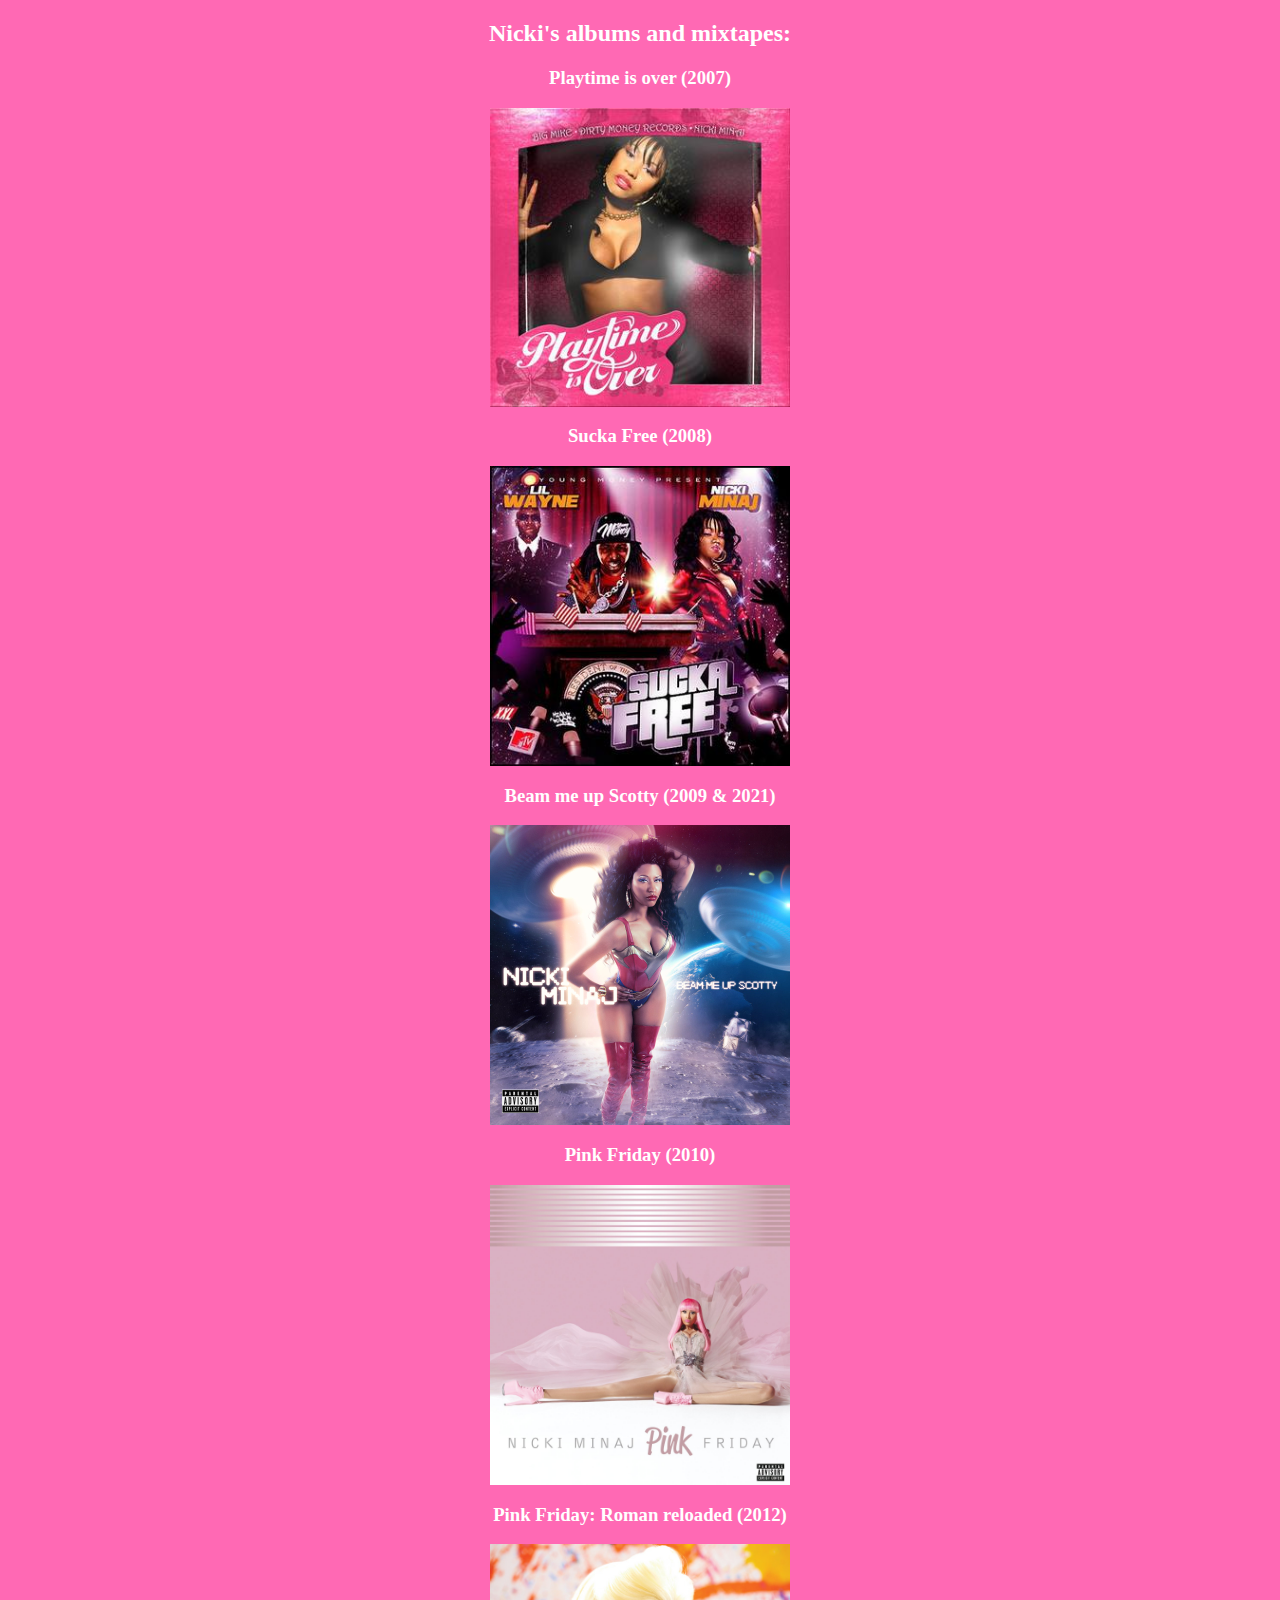
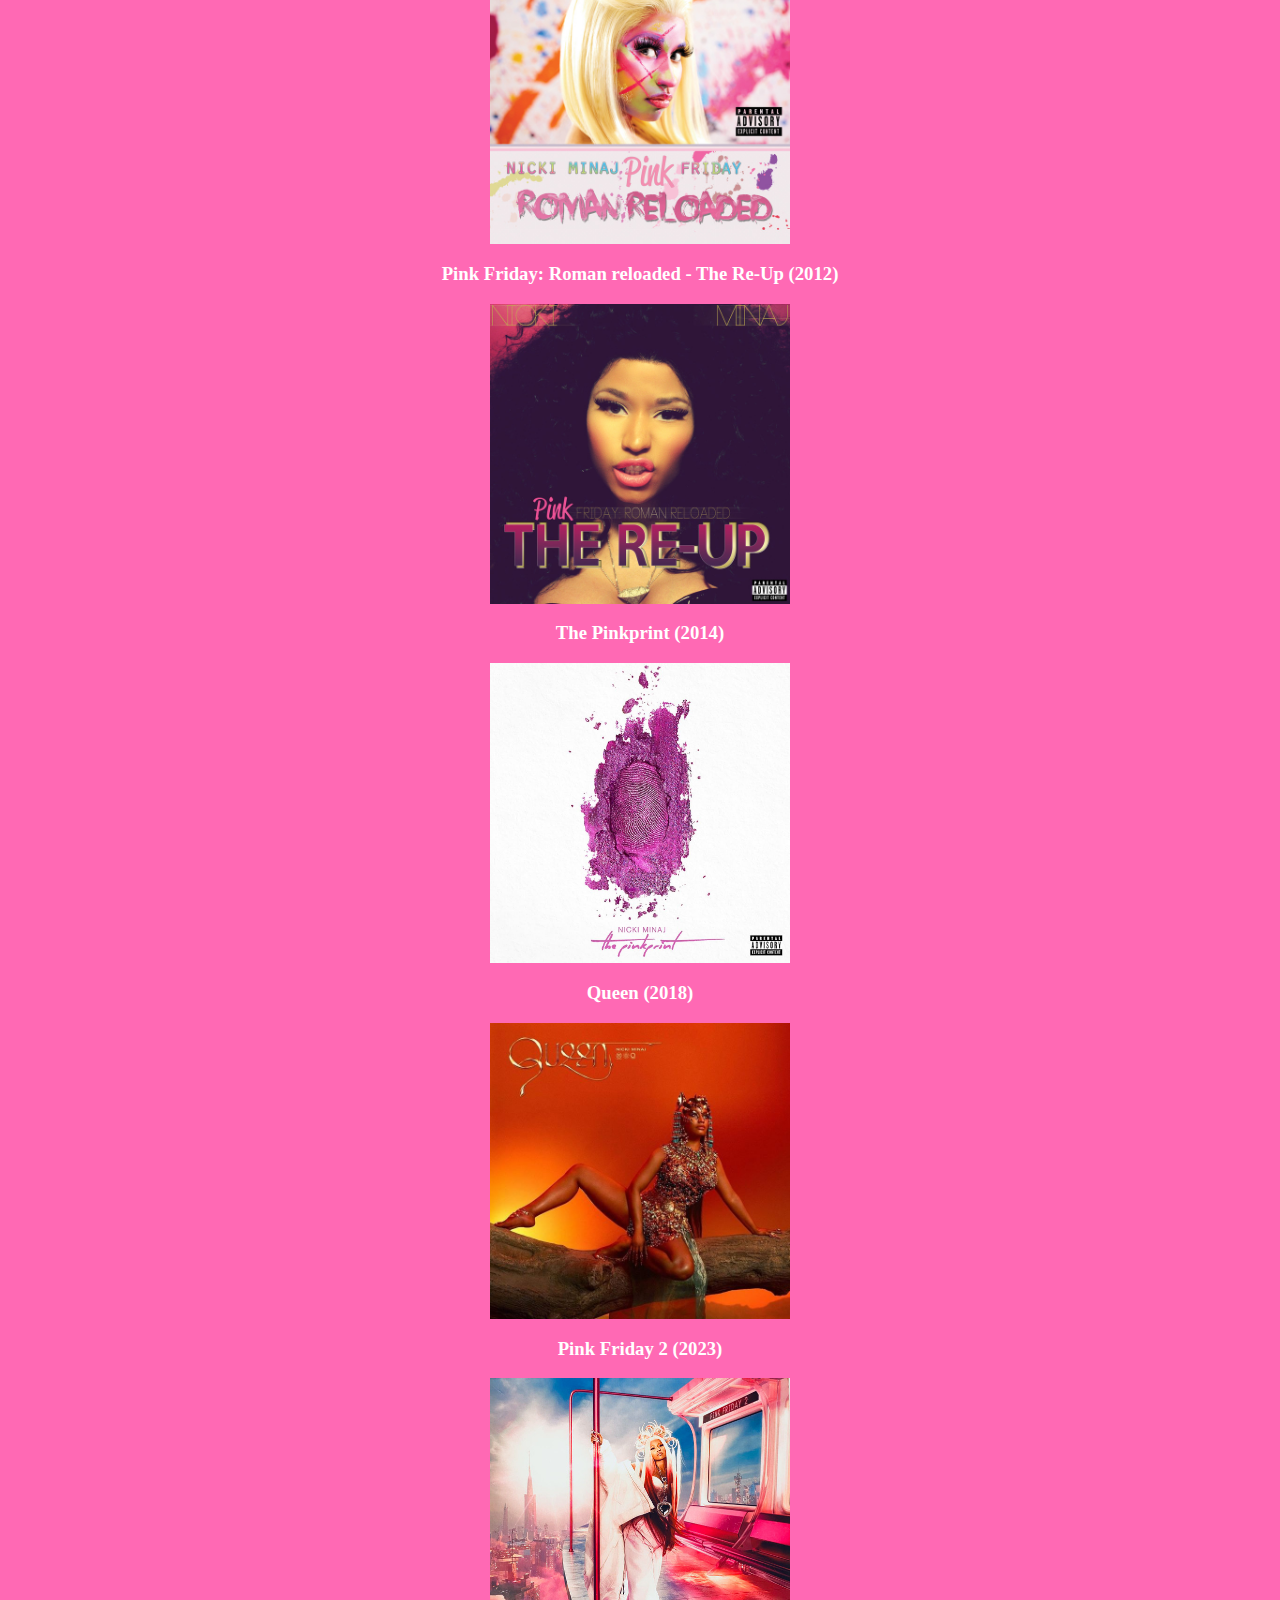
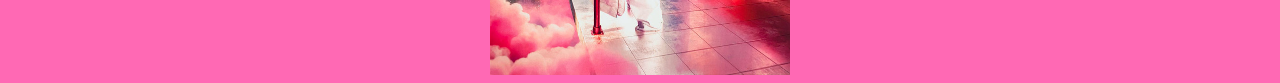
<file: albums.html>
<!DOCTYPE html>
<html lang="en">
    <head>
        <link
                rel="Stylesheet"
                href="./style.css"
        />
        <meta charset="UTF-8">
        <title>Nicki Minaj</title>
    </head>
    <body>
        <h2>Nicki's albums and mixtapes:</h2>
        <h3>Playtime is over (2007)</h3>
        <img src="Playtime_is_Over_cover.jpg" alt="Playtime is over cover" style="width: 300px; height: auto;"/>
        <h3>Sucka Free (2008)</h3>
        <img src="Sucka_Free_2008.jpg" alt="Sucka Free cover" style="width: 300px; height: auto;"/>
        <h3>Beam me up Scotty (2009 & 2021)</h3>
        <img src="beam_me_up_scotty.jpg" alt="Beam me up scotty cover" style="width: 300px; height: auto;"/>
        <h3>Pink Friday (2010)</h3>
        <img src="pink_friday.jpg" alt="Pink Friday cover" style="width: 300px; height: auto;"/>
        <h3>Pink Friday: Roman reloaded (2012)</h3>
        <img src="pink_friday_roman_reloaded.jpeg" alt="Pink friday Roman Reloaded Cover" style="width: 300px; height: auto;"/>
        <h3>Pink Friday: Roman reloaded - The Re-Up (2012)</h3>
        <img src="re_up.jpeg" alt="Pink friday roman reloaded the re up cover" style="width: 300px; height: auto;"/>
        <h3>The Pinkprint (2014)</h3>
        <img src="the_pinkprint.jpg" alt="The pinkprint cover" style="width: 300px; height: auto;"/>
        <h3>Queen (2018)</h3>
        <img src="queen.jpg" alt="Queen cover" style="width: 300px; height: auto;"/>
        <h3>Pink Friday 2 (2023)</h3>
        <img src="pink_friday_2.jpg" alt="Pink friday 2 cover" style="width: 300px; height: auto;"/>
    </body>
</html>
</file>
<file: style.css>
html{
    background: hotpink;
}
h1{
    color: white;
    font-family: "Pacifico", cursive;
    text-align: center;
}
h2, h3{
    color: white;
    font-family: "Georgia", serif;
    text-align: center;
}
img{
    display: block;
    margin-left: auto;
    margin-right: auto;
}
ol {
    list-style-type: none;
    counter-reset: roman-counter;
    color: white;
}
ol li {
    counter-increment: roman-counter;
    display: flex;
    justify-content: center;
    align-items: center;
}

ol li::before {
    content: counter(roman-counter, lower-roman) ". ";
    margin-right: 5px;
}

a{
    text-align: center;
}
</file>
